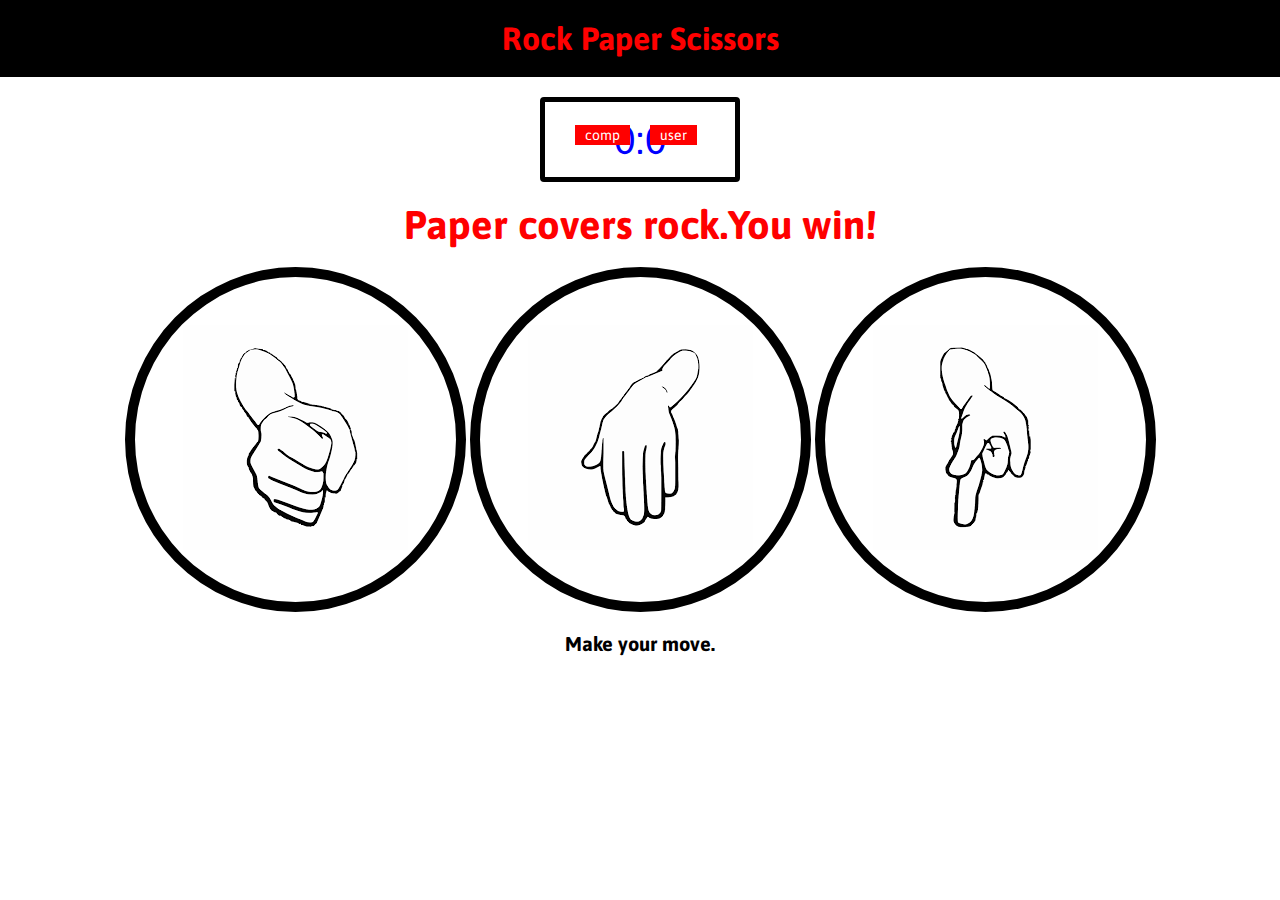
<file: paper-rock/index.html>
<!DOCTYPE html>
<html>
  <head>
    <meta charset="utf-8">
    <title>Rock Paper Scissors Game</title>
    <link rel="stylesheet" href="style.css">
  </head>
  <body>
    <header>
      <h1>Rock Paper Scissors<h1>
    </header>

    <div class="score-board">
      <div id="user-label" class="badge">user</div>
      <div id="computer-label" class="badge">comp</div>
      <span id="user-score">0</span>:<span id="computer-score">0</span>
    </div>

    <div class="result">
      <p>Paper covers rock.You win!</p>
    </div>

    <div class="choices">
      <div class="choice" id="rock">
        <img src="images/rock.png" alt="">
      </div>
      <div class="choice" id="paper">
        <img src="images/paper.png" alt="">
      </div>
      <div class="choice" id="scissors">
        <img src="images/scissors.png" alt="">
      </div>

      <p id="action-message">Make your move.</p>
      <script src="myjs.js" charset="utf-8"></script>
  </body>
</html>
</file>
<file: paper-rock/style.css>
@import url('https://fonts.googleapis.com/css?family=Asap:400,500,700&display=swap');
* {
  margin: 0;
  padding: 0;
  box-sizing: border-box;
}

body {
  background-color: white;
}

header {
  background: black;
  padding: 20px;
}

header > h1 {
  color: red;
  text-align: center;
  font-family: Asap, sans-serif;
}

.score-board {
  margin: 20px auto;
  border: 5px solid black;
  border-radius: 4px;
  text-align: center;
  width: 200px;
  color: blue;
  font-size: 40px;
  padding: 15px 20px;
  font-family: Asap, sans-serif;
}

.badge {
  background: red;
  color: white;
  font-size: 14px;
  padding: 2px 10px;
  font-family: Asap, sans-serif;
}

#user-label {
  position: absolute;
  top: 125px;
  left: 650px;
}

#computer-label {
  position: absolute;
  top: 125px;
  right: 650px;
}

.result{
  font-size: 40px;
  color: red;
  margin: 20px;
}

.result > p {
  text-align: center;
  font-weight: bold;
  font-family: Asap, sans-serif;
}

.choices {
  margin: 0 0;
  text-align: center;
}

.choice {
  border: 10px solid black;
  border-radius: 50%;
  margin: 20 0px;
  padding: 48px;
  display: inline-block;
  transition: all 0.3s ease;
}

.choice:hover {
  cursor: pointer;
  background: red;
}

#action-message {
  text-align: center;
  color:black;
  font-family: Asap, sans-serif;
  font-weight: bold;
  font-size: 20px;
  margin-top: 20px;
}
</file>
